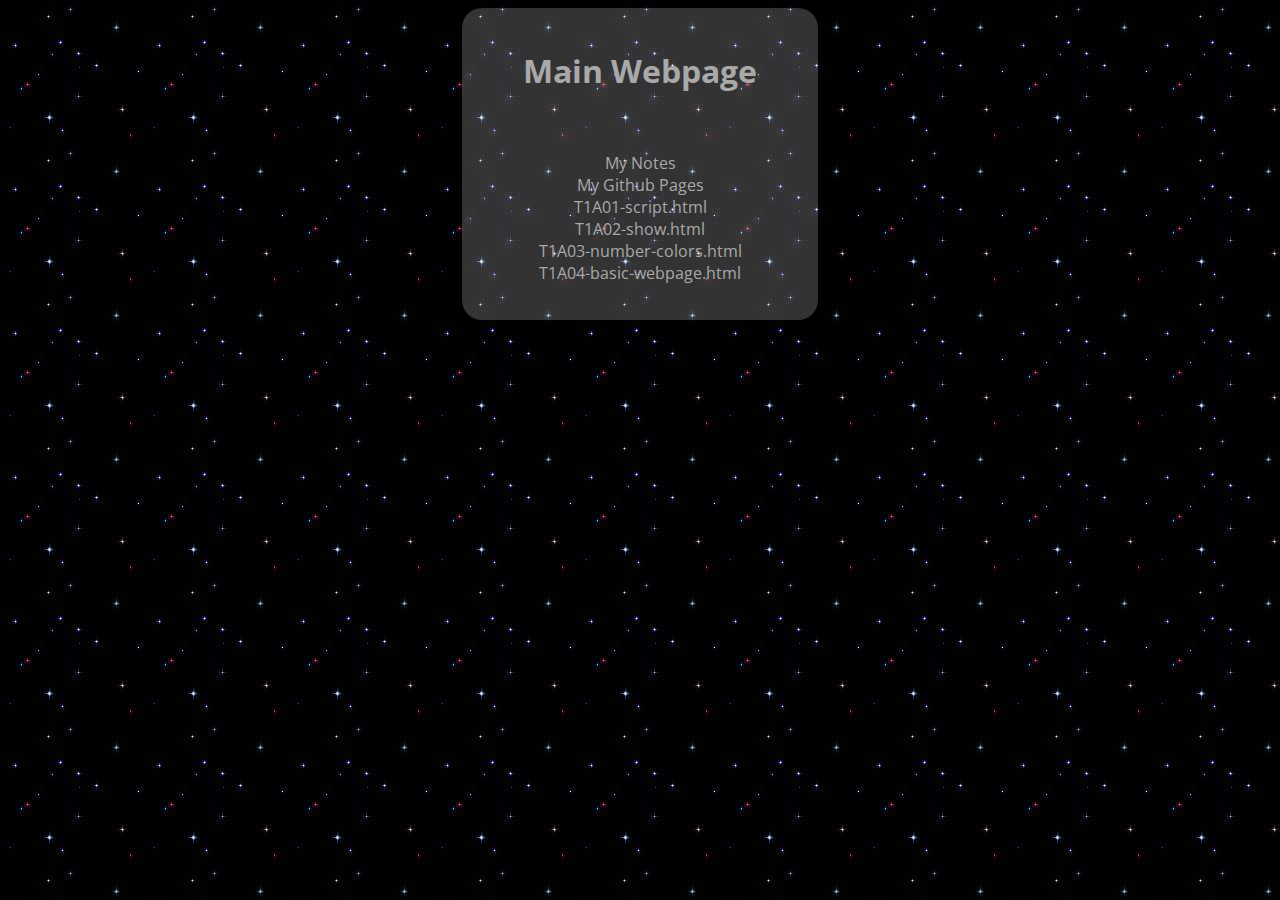
<file: index.html>
<!DOCTYPE html>
<html lang="en">

<head>
	<title>Index</title>
	<link href="https://fonts.googleapis.com/css?family=Open+Sans" rel="stylesheet">
	<link href="style.css" rel="stylesheet">
	<style>
		h1 {
			text-align: center;
		}

		#container {
			width: 25%;
			margin: 0 auto;
			background: rgba(255, 255, 255, 0.2);
			border-radius: 20px;
			padding: 20px;
		}

		a {
			color: darkgrey;
			text-decoration: none;
		}

		a:visited {
			color: darkgrey;
			text-decoration: none;
		}
	</style>
</head>

<body>
	<div id="container">
		<h1>Main Webpage</h1>
		<br>

		<ol type="1">
			<li><a href="https://docs.google.com/document/d/1JJvgQhkVOKnhYYJlbnu38ctMoQgMxb3HVAzAX3mPqBw/edit?usp=sharing"class="marking">My Notes</a></li>
	    <li><a href="https://blade2255.github.io/T1A01-app-EthanE"class="marking">My Github Pages</a><br></li>
	    <li><a href="T1A01-script.html"class="marking">T1A01-script.html</a><br></li>
	    <li><a href="T1A02-show.html"class="marking">T1A02-show.html</a><br></li>
	    <li><a href="T1A03-number-colors.html"class="marking">T1A03-number-colors.html</a><br></li>
	    <li><a href="T1A04-basic-webpage.html"class="marking">T1A04-basic-webpage.html</a><br></li>
		</ol>
	</div>
</body>

</html>
</file>
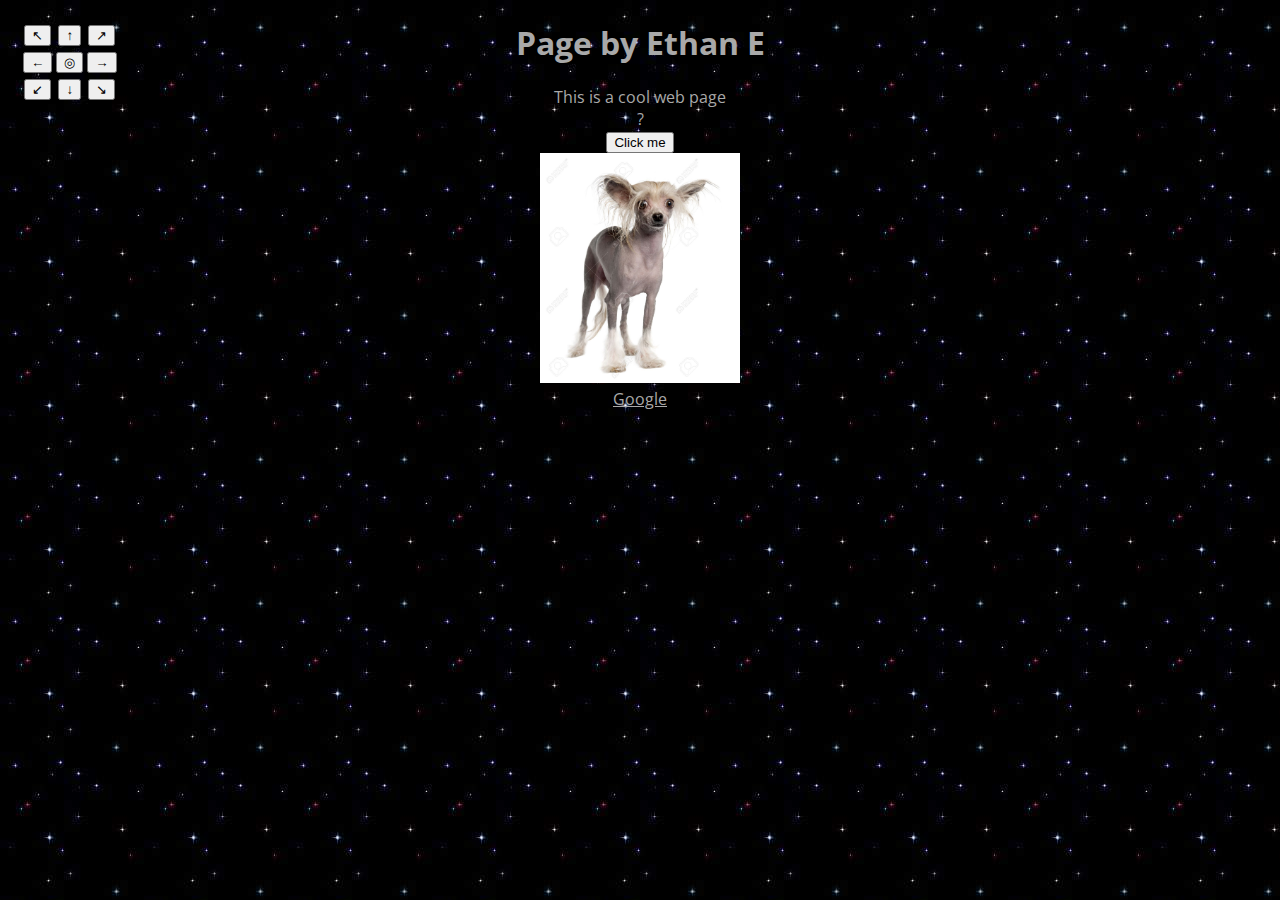
<file: BasicPage.html>
<!doctype html>
<html lang="en">

<head>
    <meta charset="UTF-8">
    <title>Tester Webpage</title>
    <title>Basic-Page</title>
    <link href="https://fonts.googleapis.com/css?family=Open+Sans" rel="stylesheet">
    <style>
        body {
            color: darkgrey;
            font-family: 'Open Sans', sans-serif;
            background-image: url('gateway.jpeg');
            background-attachment: fixed;
            text-align: center;
        }

        a {
            color: darkgrey;
            /*text-decoration: none;*/
        }

        a:visited {
            color: darkgrey;
            /*text-decoration: none;*/
        }
    </style>
    <script type="text/javascript">
        function move(id, x, y) {
            var myX = parseInt(document.getElementById(id).style.left);
            document.getElementById(id).style.left = myX + x + 'px';
            var myY = parseInt(document.getElementById(id).style.top);
            document.getElementById(id).style.top = myY + y + 'px';
        }
    </script>
</head>

<body>
    <h1 align=center>Page by Ethan E</h1> This is a cool web page <br>
    <div id="myQuestion">?</div>
    <input type="button" value="Click me" onclick="{document.getElementById('myQuestion').innerHTML ='Hello World'
    }"> <br>
    <img width=200 id="myImg" style="position:relative; left:0px; top:0px;" src="grossdog.jpg"></img> <br>
    <a href="https://www.google.ca">Google</a></li>
    <table style="position:absolute; left:20px; top:20px;">
        <tr>
            <td><input type="button" value="↖︎" onclick="move('myImg', -10, -10);" /></td>
            <td><input type="button" value="↑" onclick="move('myImg', 0, -10);" /></td>
            <td><input type="button" value="↗︎" onclick="move('myImg', 10, -10);" /></td>
        </tr>
        <tr>
            <td><input type="button" value="←" onclick="move('myImg', -10, 0);" /></td>
            <td><input type="button" value="◎" onclick="document.getElementById('myImg').style.left=0;document.getElementById('myImg').style.top=0;" /></td>
            <td><input type="button" value="→" onclick="move('myImg', 10, 0);" /></td>
        </tr>
        <tr>
            <td><input type="button" value="↙︎" onclick="move('myImg', -10, 10);" /></td>
            <td><input type="button" value="↓" onclick="move('myImg', 0, 10);" /></td>
            <td><input type="button" value="↘︎" onclick="move('myImg', 10, 10);" /></td>
        </tr>
    </table>
</body>

</html>
</file>
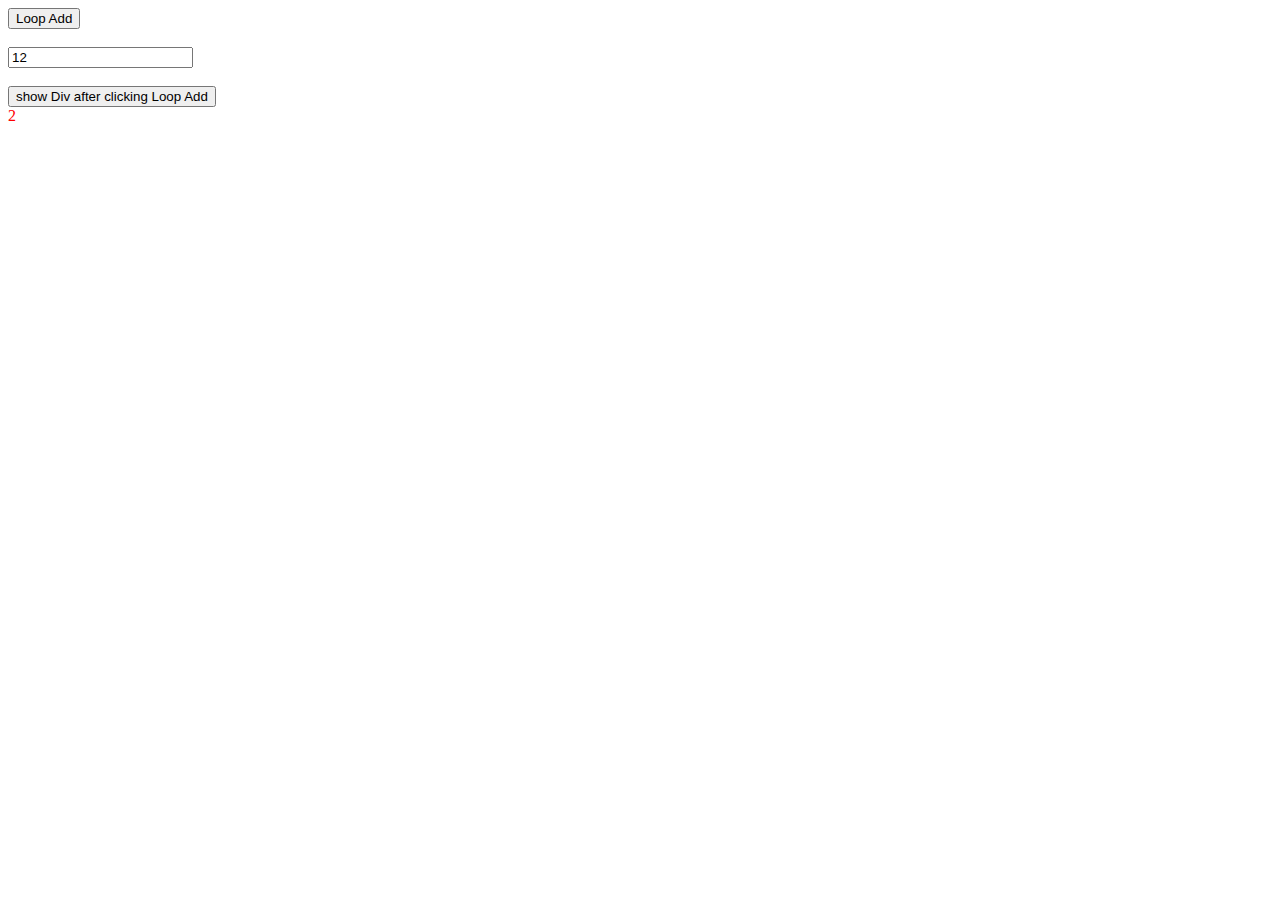
<file: ellis.html>
<html>

<head>
    <title>T1A03-Color</title>
</head>

<body>
    <input type=button value="Loop Add" onclick="{
myOut = document.getElementById('myArea')
myIn = document.getElementById('myInput')
myOut.innerHTML = ''
}
}"> <br><br>

    <script type="text/javascript">
        for (myCount = 1; myCount <= myIn.value; myCount++) {
            if (myCount == 2) {
                myOut.innerHTML += '<font color=red>' + myCount + '</font></br>'
            }
        }
    </script>
    <input id="myInput" type="text" value="12"> <br><br>




    <input type="button" value="show Div after clicking Loop Add" onclick="{
   alert(myOut.innerHTML)
}">

    <div id="myArea">
        <font color="red">2</font><br></div> <br>
</body>

</html>
</file>
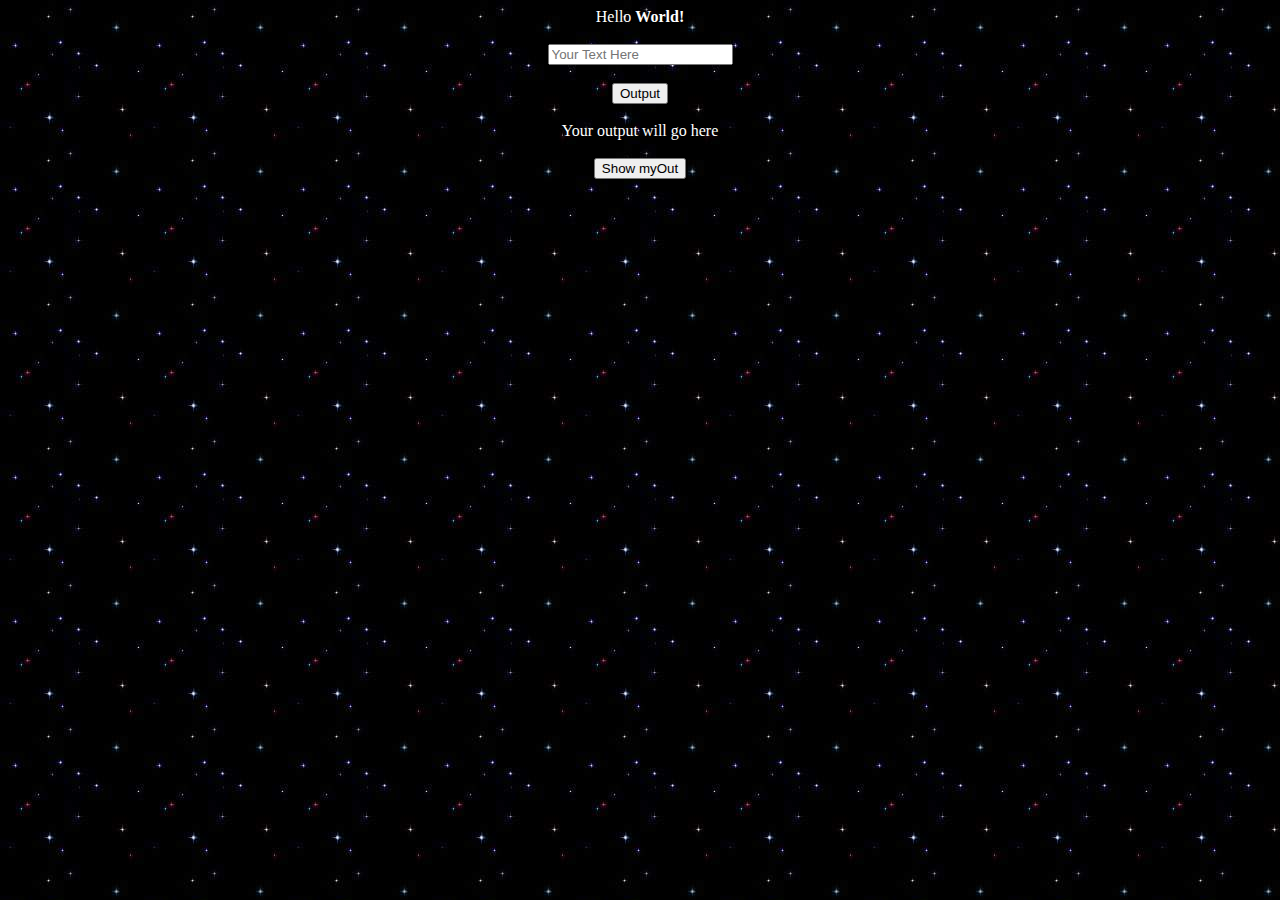
<file: T1A01-script.html>
<!DOCTYPE html>
<html>

<head>
	<title>T1A01-script</title>
	<style>
		html {
			font-family: "Comic Sans MS";
			color: white;
			background-image: url('gateway.jpeg');
			text-align: center;
		}
	</style>
</head>

<body>
	Hello <b> World!</b> <br><br>

	<input id="myInput" type=text placeholder="Your Text Here"> <br><br>

	<input type=button value="Output" onclick="{

	myOut = document.getElementById('myArea')
	myIn = document.getElementById('myInput')
	//alert(myIn.value)

	for (myCount = 1; myCount <= 7; myCount++){
		myOut.innerHTML += ' ' + myCount + ':';

		if (myCount == 3 || myCount == 7){
			myOut.innerHTML+= ' ' + 'Cool <br>'
		} else {
			myOut.innerHTML += ' ' + myIn.value + '<br>'
		}
	}
}"> <br><br>

	<div id="myArea"> Your output will go here <br> </div> <br>
	<input type=button value="Show myOut" onclick="{
	alert('The variable myOut contains ' + myOut.innerHTML)
}">
</body>
</file>
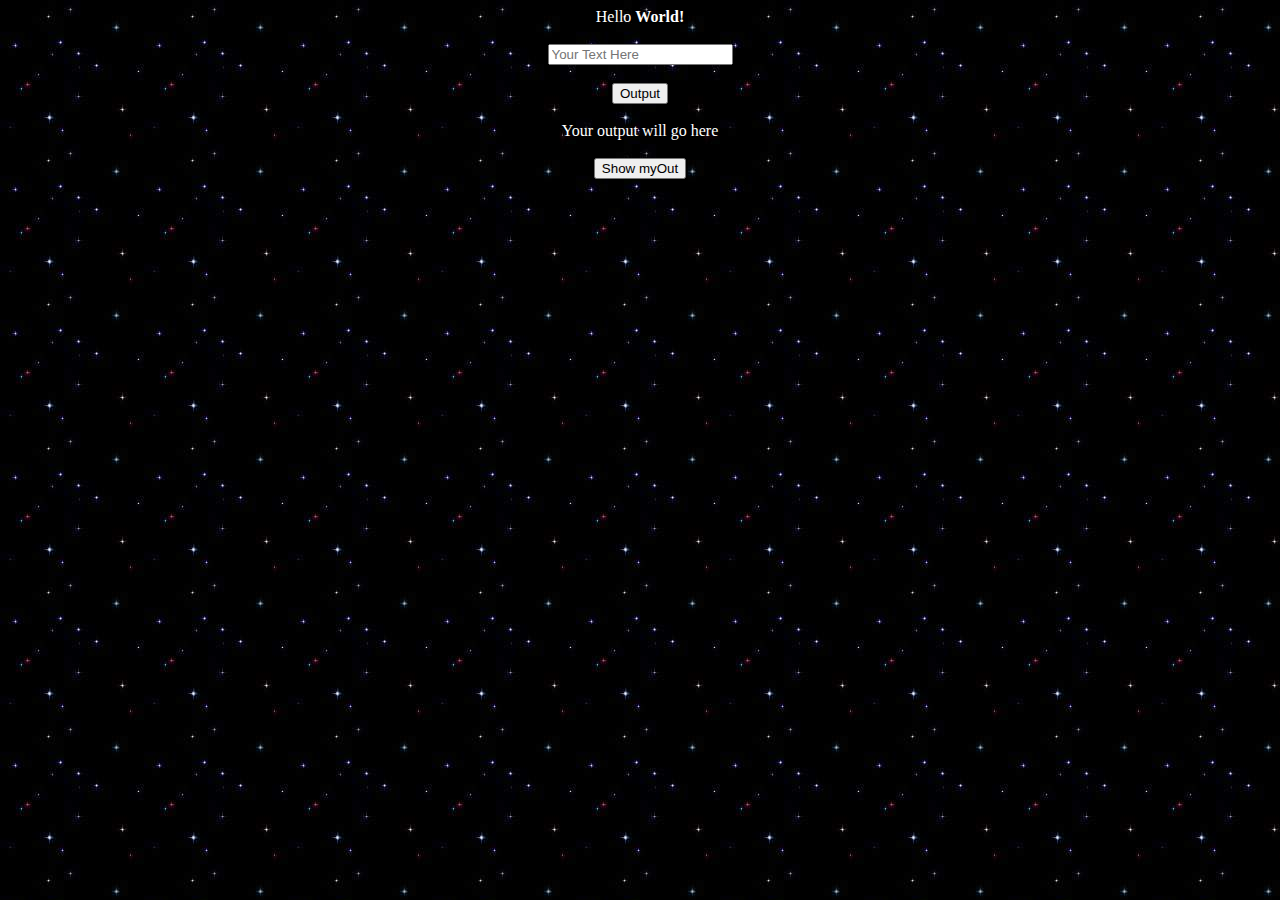
<file: T1A01.html>
<!DOCTYPE html>
<html>

<head>
	<title>T1A01</title>
	<style>
		html {
			font-family: "Comic Sans MS";
			color: white;
			background-image: url('gateway.jpeg');
			text-align: center;
		}
	</style>
</head>

<body>
	Hello <b> World!</b> <br><br>

	<input id="myInput" type=text placeholder="Your Text Here"> <br><br>

	<input type=button value="Output" onclick="{

	myOut = document.getElementById('myArea')
	myIn = document.getElementById('myInput')
	//alert(myIn.value)

	for (myCount = 1; myCount <= 7; myCount++){
		myOut.innerHTML += ' ' + myCount + ':';

		if (myCount == 3 || myCount == 7){
			myOut.innerHTML+= ' ' + 'Cool <br>'
		} else {
			myOut.innerHTML += ' ' + myIn.value + '<br>'
		}
	}
}"> <br><br>

	<div id="myArea"> Your output will go here <br> </div> <br>
	<input type=button value="Show myOut" onclick="{
	alert('The variable myOut contains ' + myOut.innerHTML)
}">
</body>
</file>
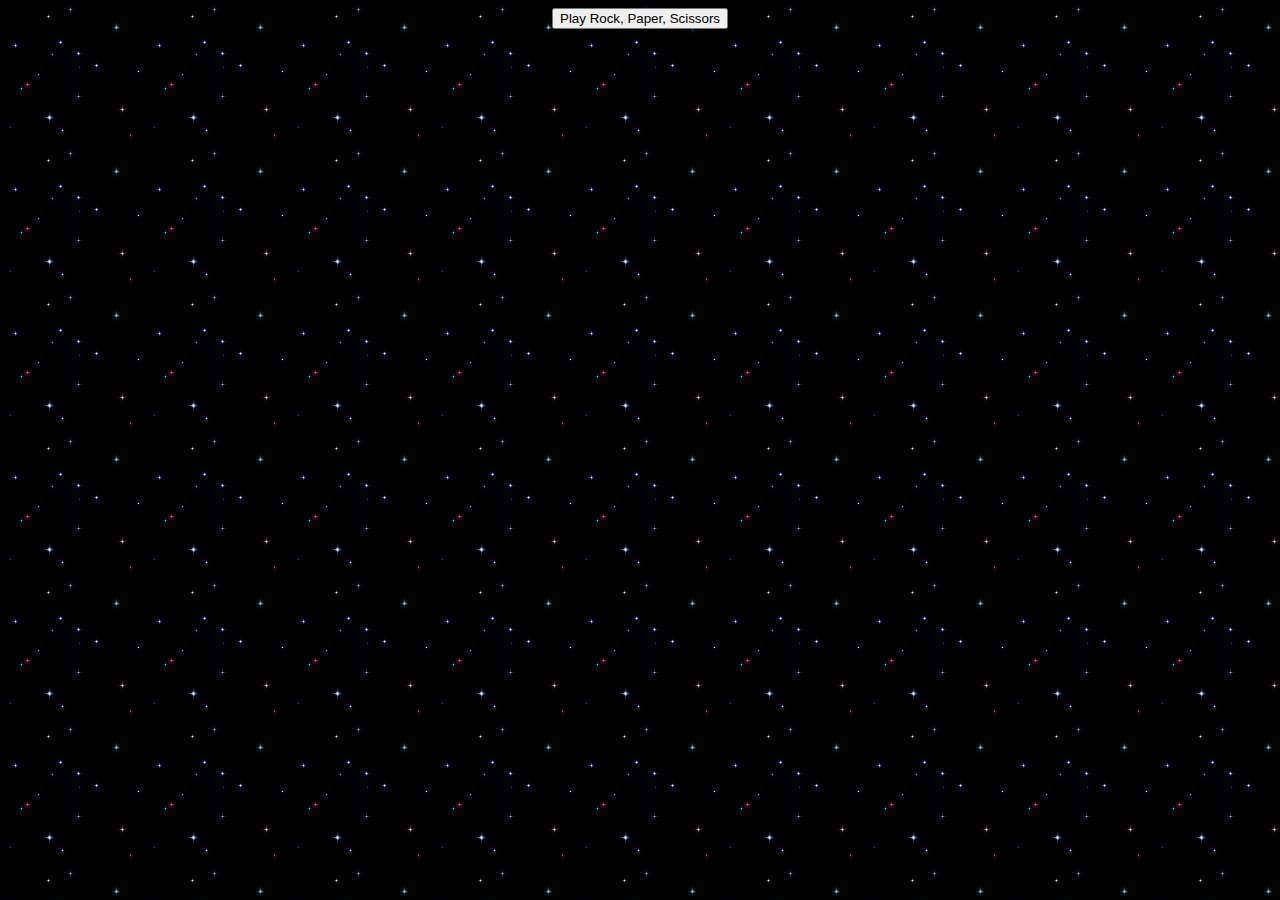
<file: T1A02-show.html>
<!DOCTYPE html>
<html lang="en">

<head>
    <title>T1A02-show</title>
      <style>
        html {
            font-family: "Comic Sans MS";
            color: white;
            background-image: url('gateway.jpeg');
            text-align: center;
        }
      </style>
    <script type="text/javascript">
            function rockPaperScissors() {
            var userChoice = prompt("Do you choose rock, paper or scissors?");
            var computerChoice = Math.random();
            var myOutput = document.getElementById("rpsOutput");
            var lucky = 1;
            var luckyOutput = document.getElementById('luckyOutput');
            if (computerChoice < 0.34) {
                computerChoice = "rock";
            } else if (computerChoice <= 0.67) {
                computerChoice = "paper";
            } else {
                computerChoice = "scissors";
            }
            console.log("Computer: " + computerChoice);

            var compare = function(choice1, choice2) {
                if (choice1 == choice2) {
                    myOutput.innerHTML = "The result is a tie!";
                } else if (choice1 == "rock") {
                    if (choice2 == "scissors") {
                        myOutput.innerHTML = "The Computer chose Scissors, you win with Rock. <br>";
                    } else {
                        myOutput.innerHTML = "The Computer chose Paper, you lose with Rock. <br>";
                    }
                } else if (choice1 == "paper") {
                    if (choice2 == "rock") {
                        myOutput.innerHTML = "The Computer chose Rock, you win with Paper. <br>";
                    } else {
                        myOutput.innerHTML = "The Computer chose scissors, you lose with Paper. <br>";
                    }
                } else if (choice1 == "scissors") {
                    if (choice2 == "rock") {
                        myOutput.innerHTML = "The Computer chose Rock, you lose with Scissors. <br>";
                    } else {
                        myOutput.innerHTML = "The Computer chose Paper, you win with Scissors. <br>";
                    }
                } else {
                  myOutput.innerHTML = "Please choose 'rock','paper', or 'scissors'"
                }
            }
            compare(userChoice, computerChoice);
         for(i=0;i<5;i++){
            lucky *= Math.random()*100;
          }
          luckyOutput.innerHTML = "Your lucky number is: " + lucky;
        }
    </script>

</head>

<body>
    <input type="button" name="Lets play a game?" onclick="rockPaperScissors()" value="Play Rock, Paper, Scissors">
    <div id="rpsOutput"> </div>
    <div id="luckyOutput"> </div>

</body>

</html>
</file>
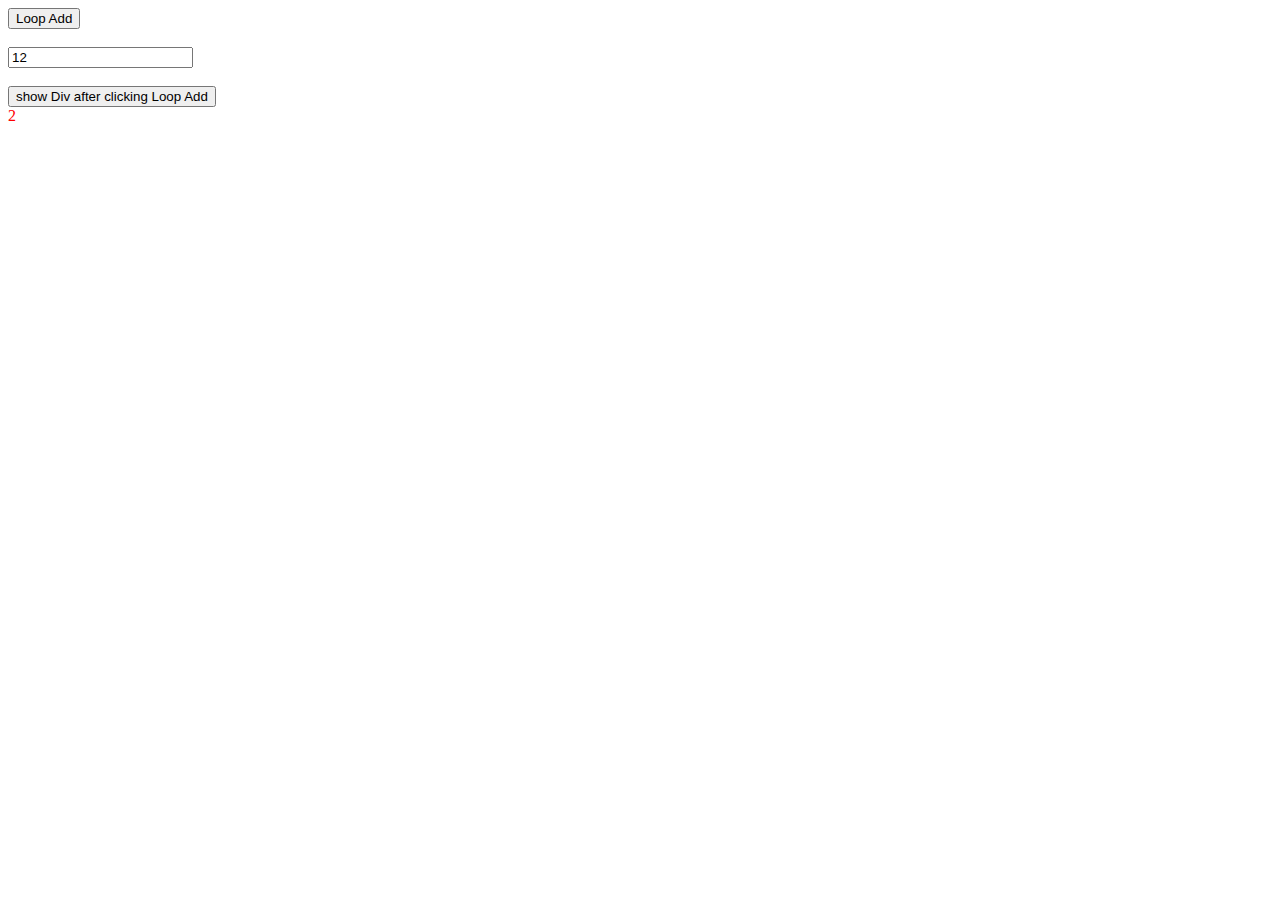
<file: T1A03-number-colors.html>
<html>

<head>
    <title>T1A03-number-colors</title>
</head>

<body>
    <input type=button value="Loop Add" onclick="{
myOut = document.getElementById('myArea')
myIn = document.getElementById('myInput')
myOut.innerHTML = ''
}
}"> <br><br>

    <script type="text/javascript">
        for (myCount = 1; myCount <= myIn.value; myCount++) {
            if (myCount == 2) {
                myOut.innerHTML += '<font color=red>' + myCount + '</font></br>'
            }
        }
    </script>
    <input id="myInput" type="text" value="12"> <br><br>




    <input type="button" value="show Div after clicking Loop Add" onclick="{
   alert(myOut.innerHTML)
}">

    <div id="myArea">
        <font color="red">2</font><br></div> <br>
</body>

</html>
</file>
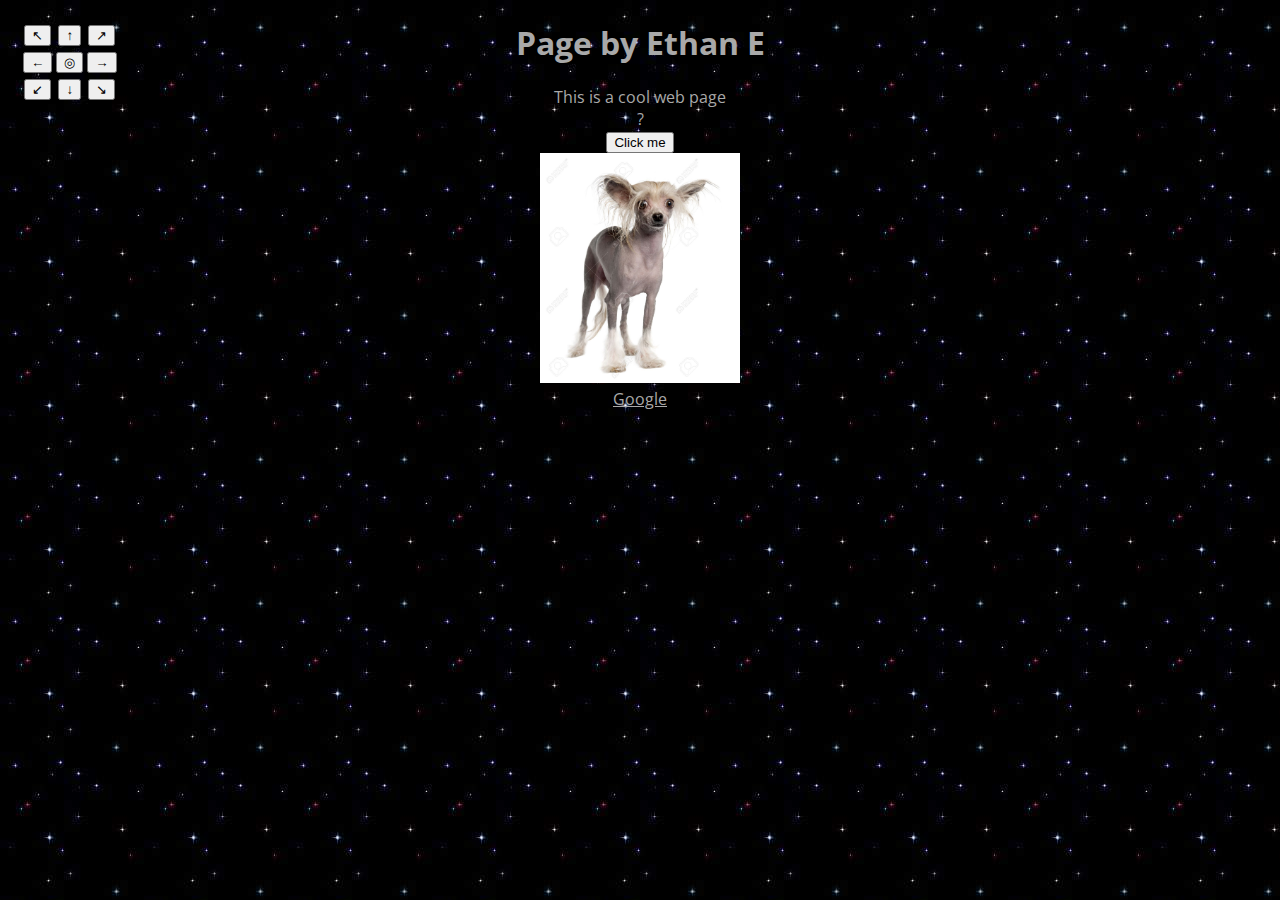
<file: T1A04-basic-webpage.html>
<!doctype html>
<html lang="en">

<head>
    <meta charset="UTF-8">
    <title>T1A04-basic-webpage</title>
    <title>Basic-Page</title>
    <link href="https://fonts.googleapis.com/css?family=Open+Sans" rel="stylesheet">
    <style>
        body {
            color: darkgrey;
            font-family: 'Open Sans', sans-serif;
            background-image: url('gateway.jpeg');
            background-attachment: fixed;
            text-align: center;
        }

        a {
            color: darkgrey;
            /*text-decoration: none;*/
        }

        a:visited {
            color: darkgrey;
            /*text-decoration: none;*/
        }
    </style>
    <script type="text/javascript">
        function move(id, x, y) {
            var myX = parseInt(document.getElementById(id).style.left);
            document.getElementById(id).style.left = myX + x + 'px';
            var myY = parseInt(document.getElementById(id).style.top);
            document.getElementById(id).style.top = myY + y + 'px';
        }
    </script>
</head>

<body>
    <h1 align=center>Page by Ethan E</h1> This is a cool web page <br>
    <div id="myQuestion">?</div>
    <input type="button" value="Click me" onclick="{document.getElementById('myQuestion').innerHTML ='Hello World'
    }"> <br>
    <img width=200 id="myImg" style="position:relative; left:0px; top:0px;" src="grossdog.jpg"></img> <br>
    <a href="https://www.google.ca">Google</a></li>
    <table style="position:absolute; left:20px; top:20px;">
        <tr>
            <td><input type="button" value="↖︎" onclick="move('myImg', -10, -10);" /></td>
            <td><input type="button" value="↑" onclick="move('myImg', 0, -10);" /></td>
            <td><input type="button" value="↗︎" onclick="move('myImg', 10, -10);" /></td>
        </tr>
        <tr>
            <td><input type="button" value="←" onclick="move('myImg', -10, 0);" /></td>
            <td><input type="button" value="◎" onclick="document.getElementById('myImg').style.left=0;document.getElementById('myImg').style.top=0;" /></td>
            <td><input type="button" value="→" onclick="move('myImg', 10, 0);" /></td>
        </tr>
        <tr>
            <td><input type="button" value="↙︎" onclick="move('myImg', -10, 10);" /></td>
            <td><input type="button" value="↓" onclick="move('myImg', 0, 10);" /></td>
            <td><input type="button" value="↘︎" onclick="move('myImg', 10, 10);" /></td>
        </tr>
    </table>
</body>

</html>
</file>
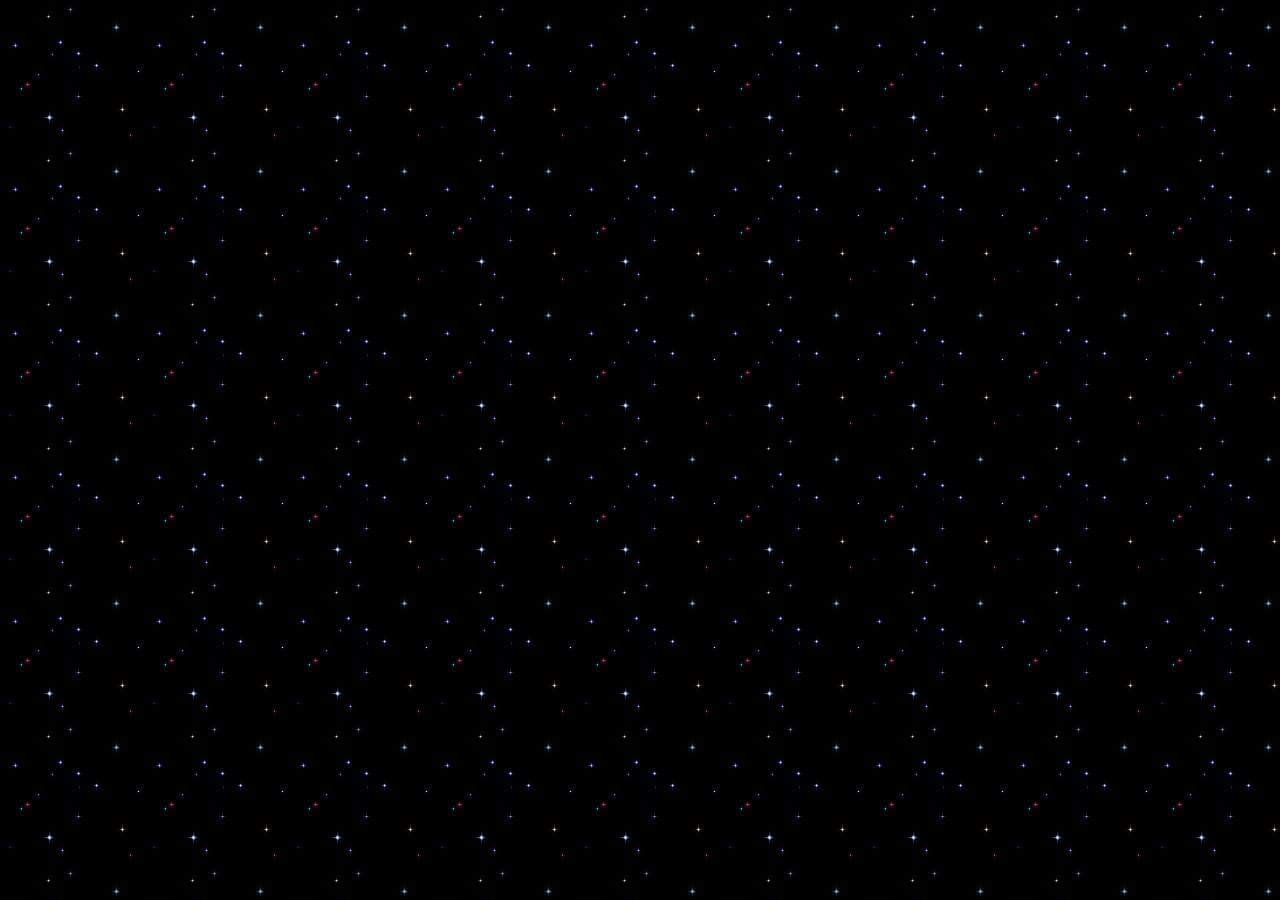
<file: T1A05-Array.html>
<!DOCTYPE html>
<html lang="en">
<head>
  <title>T1A05-Array</title>
  <link href="https://fonts.googleapis.com/css?family=Open+Sans" rel="stylesheet">
  <link href="style.css" rel="stylesheet">
</head>
<body>
<script>
myIntArray = new Array()
myIntArray[0] = 57
myIntArray[2] = 56
myIntArray[3] = 45
myIntArray[4] = 34
myIntArray[5] = 27
myIntArray[6] = 13
myIntArray[7] = 98
myIntArray[8] = 73
myIntArray[9] = 64

for (i=0; i=myIntArray; i < array.length; i++) {
  array[i]
}
document.writeIn(myIntArray[7])

</script>
</body>
</html>
</file>
<file: style.css>
body {
        color: darkgrey;
        font-family: 'Open Sans', sans-serif;
        background-image: url('gateway.jpeg');
        background-attachment: fixed;
        text-align: center;
    }
    .mobile{
      color: green;
    }
    .inactive{
      color: red;
      pointer-events: none;
      cursor: default;
      text-decoration: none;
    }
    .active{
      color: orange
    }
    ol {
    padding: 0;
    list-style-type: none;
}
</file>
